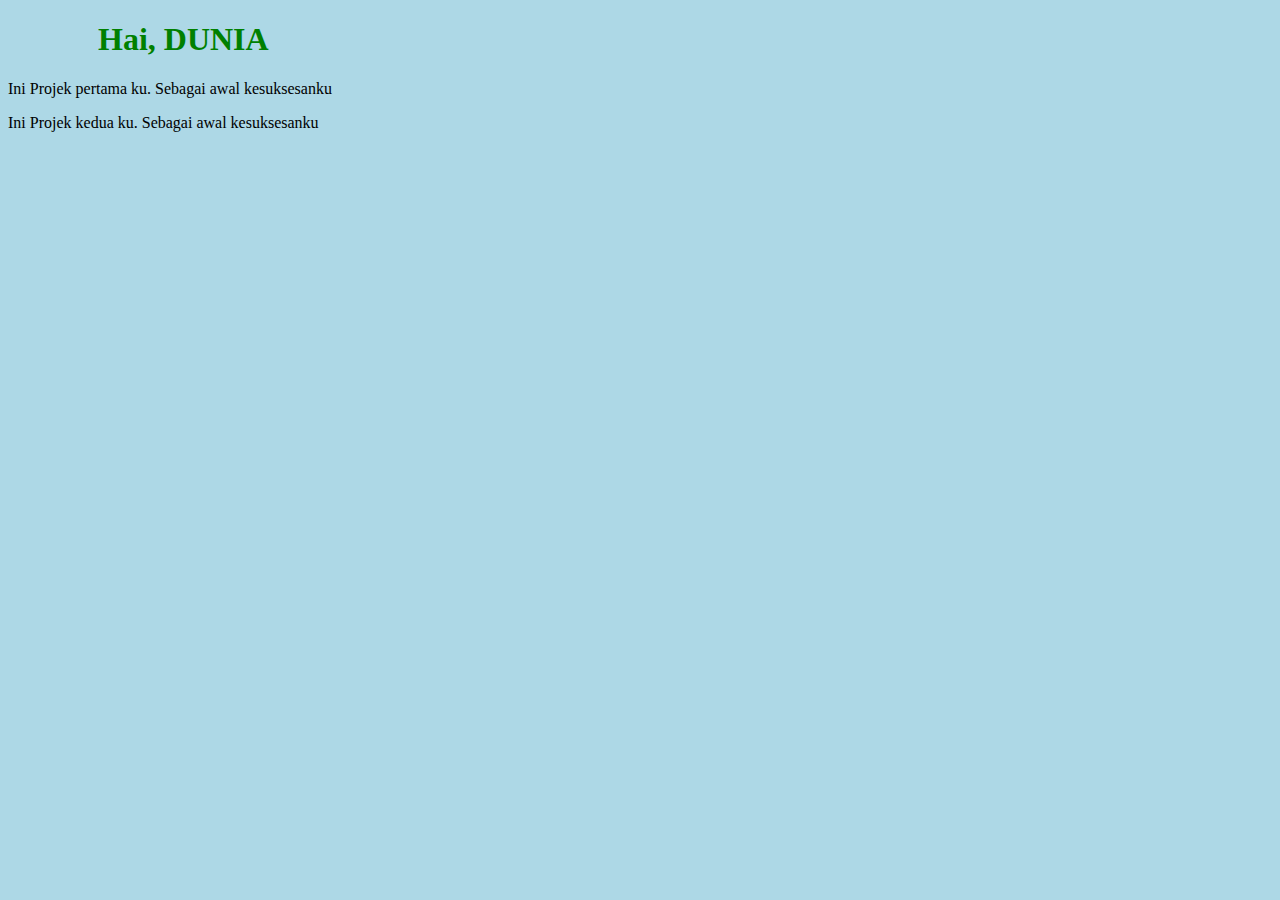
<file: Umi.html>
<!DOCTYPE html>
<html>
<head>
	<meta charset="utf-8">
	<title>Halo Dunia</title>
	<link rel="stylesheet" href="biru.css">
</head>
<body >

	<h1>Hai, DUNIA</h1>

	<p>Ini Projek pertama ku. Sebagai awal kesuksesanku</p>
	<p>Ini Projek kedua ku. Sebagai awal kesuksesanku</p>

</body>
</html>
</file>
<file: biru.css>
body{
	background-color: lightblue;
}
h1{
	color: green;
	margin-left: 90px;
}
</file>
